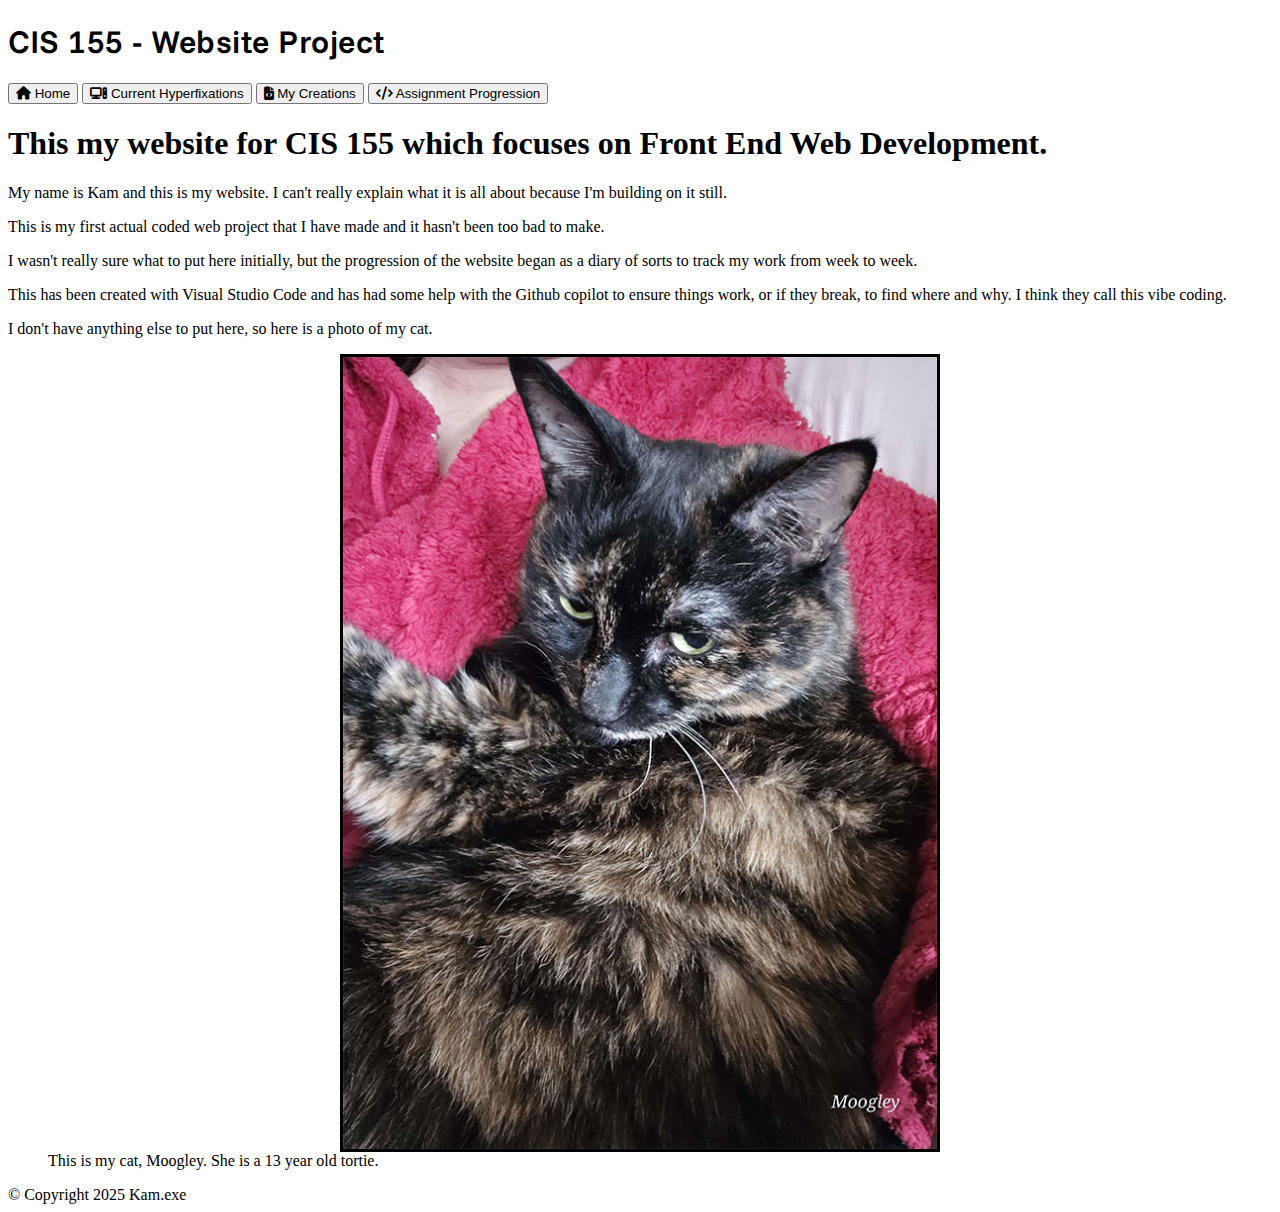
<file: index.html>
<!DOCTYPE html>
<html lang="en">
<head>
  <meta charset="UTF-8">
  <meta name="viewport" content="width=device-width, initial-scale=1.0">
  <title>Webpage Thing</title>
  <link rel="stylesheet" href="web.css">
  <link href="https://fonts.googleapis.com/css2?family=Charm:wght@400;700&display=swap" rel="stylesheet">
  <link rel="stylesheet" href="https://cdnjs.cloudflare.com/ajax/libs/font-awesome/6.5.0/css/all.min.css">
  <style>
@import url('https://fonts.googleapis.com/css2?family=Funnel+Sans:ital,wght@0,300..800;1,300..800&display=swap');
.charm-title {
  font-family: 'Funnel Sans', sans-serif;
  font-weight: 600;
  letter-spacing: 0.5px;
}
.cat-photo {
  max-width: 320px;
  width: 100%;
  height: auto;
  border: 3px solid #000;
  display: block;
  margin: 0 auto;
  box-sizing: border-box;
}

@media (min-width: 480px) {
  .cat-photo {
    max-width: 400px;
  }
}

@media (min-width: 768px) {
  .cat-photo {
    max-width: 500px;
  }
}

@media (min-width: 1024px) {
  .cat-photo {
    max-width: 600px;
  }
}
</style>
</head>
<body class="page-website">

  <h1 class="charm-title">CIS 155 - Website Project
  </h1>


  <div class="tab">
    <button class="tablinks" onclick="openTab(event, 'Home')" id="defaultOpen">
      <i class="fa-solid fa-house"></i> Home
    </button>
    <button class="tablinks" onclick="openTab(event, 'Current Hyperfixations')">
      <i class="fa-solid fa-computer"></i> Current Hyperfixations
    </button>
    <button class="tablinks" onclick="openTab(event, 'My Creations')" >
      <i class="fa-solid fa-file-code"></i> My Creations
    </button>
    <button class="tablinks" onclick="openTab(event, 'Assignment Progression')" id="tab-assignment">
    <i class="fa-solid fa-code"></i> Assignment Progression
    </button>
  </div>

  <div id="Home" class="tabcontent">
  <h1>This my website for CIS 155 which focuses on Front End Web Development.</h1>
  
    <p> My name is Kam and this is my website. I can't really explain what it is all about because I'm building on it still.</p>
    <p> This is my first actual coded web project that I have made and it hasn't been too bad to make.</p>
    <p> I wasn't really sure what to put here initially, but the progression of the website began as a diary of sorts to track my work from week to week.</p>
    <p> This has been created with Visual Studio Code and has had some help with the Github copilot to ensure things work, or if they break, to find where and why. I think they call this vibe coding.</p>
 <p>I don't have anything else to put here, so here is a photo of my cat.</p>
 <figure>
  <img class="cat-photo" src="mooglestares.jpg" alt="This is my cat, Moogley. She is my favourite thing in this world.">
  <figcaption>This is my cat, Moogley. She is a 13 year old tortie.</figcaption>
 </figure>
  </div>
  <div id="Current Hyperfixations" class="tabcontent">
    <header>
      <h2> I was asked what brings me joy. Turns out, it's mostly just various hyperfixations. </h2>
      <p> If you select from the dropdown menu, it'll give you a list of some current ones: </p>
    </header>
     
    <label for="hyperfixation-select">Pick your poison:</label>
    <select id="hyperfixation-select" name="hyperfixations">
      <option value="" disabled selected>Click</option>
      <option value="chase-atlantic">Chase Atlantic</option>
      <option value="love-and-deepspace">Love And Deepspace</option>
      <option value="digital-media">Computers</option>
    </select>

    <div id="chase-atlantic" class="hyperfixation-content" style="display:none;">
      <header> <strong>Chase Atlantic.</strong></header>
      <p>Chase Atlantic is band formed in 2014 in Cairns, Queensland located in Australia. They are made of three members, Mitchel and Clinton Cave and Christian Anthony. They are currently signed to Fearless Records and operate under their own label. In the past they have worked with both Warner Bros. Records and BMG. </p>
      <p>They do not have a specific genre of music however, they are often described as alternative R&B, pop rock, and synth pop.</p>
      <p> I created a table of their discography. They have released seven EPs and four albums. As well as putting songs out as singles that we would see on albums later, which I will not be including.</p>
<p> I've listened to them so much that I can recite the lyrics to most songs from memory and identify them by snippets.</p>


      <h2><strong>Discography:</strong></h2>

<table>
  <tr>
    <th>Albums/EPs</th>
    <th>Year</th>
    <th>Type</th>
    <th>Tracks</th>
  </tr>

  <tr>
    <td>Dalliance</td>
    <td>2014</td>
    <td>EP</td>
    <td>5</td>
  </tr>
  <tr>
    <td>Nostalgia</td>
    <td>2015</td>
    <td>EP</td>
    <td>10</td>
  </tr>
  <tr>
    <td>Paradise</td>
    <td>2016</td>
    <td>EP</td>
    <td>5</td>
  </tr>
  <tr>
    <td>Part One</td>
    <td>2017</td>
    <td>EP</td>
    <td>3</td>
  </tr>
  <tr>
    <td>Part Two</td>
    <td>2017</td>
    <td>EP</td>
    <td>3</td>
  </tr>
  <tr>
    <td>Part Three</td>
    <td>2017</td>
    <td>EP</td>
    <td>3</td>
  </tr>
  <tr>
    <td>Chase Atlantic</td>
    <td>2017</td>
    <td>Album</td>
    <td>14</td>
  </tr>
  <tr>
    <td>Don't Try This</td>
    <td>2019</td>
    <td>EP</td>
    <td>9</td>
  </tr>
  <tr>
    <td>Phases</td>
    <td>2019</td>
    <td>Album</td>
    <td>12</td>
  </tr>
  <tr>
    <td>Beauty In Death</td>
    <td>2021</td>
    <td>Album</td>
    <td>12</td>
  </tr>
  <tr>
    <td>Beauty In Death (Deluxe)</td>
    <td>2022</td>
    <td>Deluxe Album</td>
    <td>18</td>
  </tr>
  <tr>
    <td>Lost In Heaven</td>
    <td>2024</td>
    <td>Album</td>
    <td>13</td>
  </tr>
  <tr>
    <td>Lost In Heaven (High As Hell)</td>
    <td>2025</td>
    <td>Deluxe Album</td>
    <td>17</td>
  </tr>

</table>
    

<p> Here is a verse from one of their songs, it's my favourite verse in the song Warcry which was an additional track added to the deluxe edition of Lost In Heaven. Keep in mind that their music is generally marked as explicit.</p>

<div class="video-wrapper">
  <iframe width="560" height="315" src="https://youtube.com/clip/UgkxJWH08mAieH23bvDzCd0U4DtoqhqctLCD" title="YouTube video player" frameborder="0" allow="accelerometer; autoplay; clipboard-write; encrypted-media; gyroscope; picture-in-picture; web-share" allowfullscreen></iframe></div>
    </div>

    <div id="love-and-deepspace" class="hyperfixation-content" style="display:none;">
      <header><strong>Love And Deepspace</strong></header>
      <p>Love And Deepspace is a single player, Otome (female protagonist dating sim), action, and roleplaying game that was released by the Chinese developer Paper Games which goes under the name “Infold” for the global release version in January of 2024. I have been playing this game for over a year now, however I didn’t start it at the global launch. It was suggested to me by my best friend. It’s a gacha game meaning that we’re basically gambling for virtual prizes exclusively in game rather than in real life.</p>
      <p><strong>Synopsis:</strong></p>
      <p>The game takes place in 2048 where 14 years ago in the fictional town of Linkon City, an incident known as the Chronorift Catastrophe devastated the city and caused many extraterrestrial beings known as Wanderers to wreck havoc. In response in 2037, the city rebuilt and the Hunters Association was established and has protected the city ever since, using special elemental abilities called Evol to defend themselves and the civilians, it is not explained exactly how a person acquired their evol though it can be assumed that a person is born with it. But the consistency of this is difficult to say for sure.</p>
      <p>The character we play as is a newly inaugurated Deepspace Hunter, who hunts Wanderers and is in the highest tier with a special evol called “resonance” Shortly after starting her new position, the heroine's family home is bombed, seemingly killing her adoptive family. Her adoptive grandmother, Josephine, leaves behind secret files revealing that our MC had been part of an illegal human experiment when she was younger, where researchers fused part of an Aether Core to her heart.</p>
      <p>The MC is resolved to find out more about the Aether Core and the experiments. This includes being killed multiple times and reincarnating with no memories of her past lives. Unbeknownst to her, the Aether Core has caused her to reincarnate several times in other timelines, where she had been involved with the current 5 love interests that you pursue in the game.</p>
      <p><strong>Xavier</strong>, a coworker with an unknown age and a light evol from a future timeline that is the basis of many things.</p>
      <p><strong>Zayne</strong>, a cardiac surgeon, primary care physician, and childhood friend with an ice evol that tends to get out of hand.</p>
      <p><strong>Rafayel</strong>, a famous artist that she saved by chance with a fire evol ironically, his past lives are related to Lemuria which is an underwater society.</p>
      <p><strong>Sylus</strong>, who is the leader of a criminal organization called Onychinus in the lawless N109 zone who can manipulate energy making him the most powerful individual thus is considered the ruler of the N109 zone.</p>
      <p>And <strong>Caleb</strong>, her adopted brother/childhood friend, was also part of the illegal human experiment and watched her die over and over again and be reborn with no memory of him.</p>
      <p>He was thought to be killed in the explosion. However, it turns out that he hadn't been, and returns with a new role.</p>
      <p><a href="https://loveanddeepspace.infoldgames.com/en-EN/home#4" target="_blank" rel="noopener noreferrer">Love And Deepspace Website</a></p>
    </div>

    <div id="digital-media" class="hyperfixation-content" style="display:none;">
      <header><strong>Computers and Video Games</strong></header>
 
      <p> Most of my time that isn't spent working or sleeping is generally spent on my PC. </p>
      <p> I've gotten pretty familiar using Adobe Creative Cloud over the past few years and have an interest in digital media.</p>
      <p> I primarily play video games on this PC but it is built to be an all rounder for both working in Adobe while still having the quality to run games smoothly.</p>
      <p> I got my PC custom made about a year ago, I wanted specific parts to be used and I wanted it to look uniform and not have to run a bunch of different software.</p>
  <figure>
    <img src="Rig.jpg" alt="I got my PC custom built because I wanted them to be uniform.">
    <figcaption>I got my PC custom built because I wanted a uniform look using specific specs and parts.</figcaption>
  </figure>
  <figure>
    <img src="Specs.jpg" alt="These are some of the specs for my PC">
    <figcaption>Here are some of the specs for my PC.</figcaption>
  </figure>
  <p> <strong> PC Specs:</strong> </p>
    <p> <strong>CPU:</strong> AMD Ryzen 7 9950x 16-Core Processor (I had this reserved to get day one of the launch through the person who build my PC)
      <br>
      <strong>Motherboard:</strong> MPG X670E CARBON WIFI (I was going to get a x870E but there was very little difference between the two but had a lower cost. I already spent a lot on the PC itself.)
      <br>
      <strong>GPU:</strong> Nvidia RTX 4090 (I originally was going to get a 5090 but it was during the shortage of them and the costs were unreasonalbly high so I went with this instead)
      <br>
      <strong>RAM:</strong> 64GB DDR5
      <br>
      <strong>Storage:</strong> 3TB NVMe SSD 
    </p>

  </div>
  </div>
  
  <div id="My Creations" class="tabcontent">
    <h2>My Creations</h2>
    <header>
      <h1>Now that you've seen my interests, here's what happens when they blend together.</h1>
          <p> I create videos in Adobe Premiere Pro on occasion when I have the brainworm to do so, it'll become a hyperfocus in itself until it's finished. </p>
    </header>

 <p> These are my Love And Deepspace videos:</p>
<p>This is the first Love And Deepspace video I made using Chase Atlantic's song Doubt It, I'm not entirely sure what sparked this brainworm. But it was when I had first started playing the game. I had so many drafts that I made... this was the result.</p>
<p> I uploadaed roughly 6 drafts of the video as I worked on it, I uploaded my first draft on November 20th of 2024 and released the final video on October 5th 2024.</p>

<div class="video-wrapper">
  <iframe width="560" height="315" src="https://www.youtube.com/embed/w109Gw0s1BM" title="YouTube video player" frameborder="0" allow="accelerometer; autoplay; clipboard-write; encrypted-media; gyroscope; picture-in-picture; web-share" allowfullscreen></iframe>
</div>

<p> The second Love And Deepspace video I made was using a song called <a href="https://youtu.be/fLi0EJfi_vg?si=O_GB5zTZDV_gqhgy" target="_blank" rel="noopener noreferrer">Home Sweet Home</a> by the Korean artist G-Dragon, who was the main artist that I enjoyed listening to when I went through my K-pop phase about a decade ago, this was his comeback song.</p>
<p> It came out around the same time that Caleb was added to the game and the song suited him on a lore level and it gave me the idea.</p>
<p> This one I actually only really had to upload one draft of it on Febuary 18th of 2025 with the clips without transitions, and released the final video on Febuary 22nd of 2025.</p>

<div class="video-wrapper">
  <iframe width="560" height="315" src="https://www.youtube.com/embed/jl32aWXTJGo" title="YouTube video player" frameborder="0" allow="accelerometer; autoplay; clipboard-write; encrypted-media; gyroscope; picture-in-picture; web-share" allowfullscreen></iframe>
</div> 
<p> These are good examples of how my hyperfocuses work, I could spend 8 hours in one go getting things frame perfect from video cinematics.</p>
</div> 
  
  
  <div id="Assignment Progression" class="tabcontent">
    <h2>Assignment Progression</h2>
    <header>
      <h1>The progression of my assignments</h1>
      
    </header>

    <div class="grid-2">
      <section>
        <h2>This is the start of my assignments, it's janky.</h2>
        <p> This is a test page. Kind of, it became more like a diary of the progression of this site. </p>
        <p>I tried to log everything I did while I progressed it. I guess it kind of worked. </p>
        <p> Today is <strong>10/4/25</strong></p>
        <p> I am using Visual Studio Code to make these since it's easier to read. Apparently the more spread out an HTML thing is, the larger the file becomes. But at least it's more legible.</p>
        <header> Today is <strong>10/3/25</strong> </header>
        <ul>
            <li> Github took 5 minutes to redeploy my original edits.</li>
            <li> So I'm trying this to see if it'll redeploy</li>
            <li> If you're reading this it means that it decided to work.</li>
            <li> In which case... yippee.</li>
        </ul>
      </section>

      <aside>
        <figure>
          <img src="Suffering.jpg" alt="I'm not actually sure what happened here or why it took so long, I cancelled it and then tried again and I guess it was okay.">
          <figcaption>I'm not actually sure what happened here or why it took so long, I cancelled it and then tried again and I guess it was okay.</figcaption>
        </figure>
    
        <p> This part of Week 3 assignment they wanted me to add an embed link so I used the song I was listening to at the time to link because I couldn't really think of anything else to add.</p>
        <p> The song I had been listening to was Warcry by Chase Atlantic. Released on <strong>October 3rd, 2025</strong>. It had just come out at the time of writing this.</p>
        <p>
            <a href="https://youtu.be/w03hq-Ok1DE" target="_blank" rel="noopener noreferrer" title="Warcry by Chase Atlantic" aria-label="Warcry">
            Open Warcry (Explicit) on YouTube
            </a>
        </p>
      </aside>
    </div>

<p> Today is <strong>10/15/25</strong> And we're starting CSS. And stuff for our final project. So I changed a bunch of things.

        <li> First of all, I made it multi tabbed for the final project work/other assignments with help the VSC copilot. I wanted it to be kind of a diary of sorts this page.</li>
        <li> Then I used that code to make a base layout for the website. It's still pretty mid.</li>
        <li> I actually changed the html file from the original index.html cause I forgot what I had done with it and figured it would just be easier to move it to a tab with the template I had made. </li>
        <li> This failed and broke everything so I had to change it back. But it's fine now.</li>
        <li> Edited some colors, moved the other stuff, deleted the old html. Hopefully github doesn't have a panic attack, turns out it did.</li>
        <li> I added basic things and moved things to this tab and will have to go back and think of what stuff to fill the other ones with.</li>
        <li> I have no idea where I'm supposed to use the stylesheet rather than the web.css file but I guess I'll figure it out at some point or just only use the web.css one.</li>
      </p>
  <p> <strong>10/21/25:</strong> We are unlucky and there was an AWS outage so Canvas was down on Monday 10/20/25 And then right before that, between 10/13/25 and 10/18/25 all of OC was down so we couldn't use Canvas then either. We're almost to midterms, unfortunate.</p>

  <p> <strong>10/23/25:</strong> I've made my fugly website thing kind of, it's hard to make because it physically hurts my eyes to look at. The problem with having multiple pages is that everything is cramped together.
    I also have the memory retention of a goldfish. So I can't actually remember how to do anything. And my HTML file here is getting crowded and it's getting harder to read even like this.
  </p>
  <p> <strong>11/1/25:</strong> I am struggling with balancing everything, between my midterm and work and home life. I was at work all of yesterday and finally have a day off but I have a lot to do. I don't know what I was thinking. </p>
 <p> On Thursday, my mom got scammed by a person impersonating the new pastor at church through email. That was kind of rough cause I was taking my midterm when my mom realized it and she and my dad argued for a long time about it. I WARNED HER that it was suspicious.</p>
 <p> I need a nap.</p>

<p> <strong>11/8/25:</strong> Okay, it's time to start on my final project template, like bare minimum for someone to be able to look at. I don't know what I'd write about, so we're just going to make this however my brain will let me.</p>
<p> <strong>11/9/25:</strong> I made my basic template, I don't know if it's weird if I do my project like this. But I can't really think of anything else since my brain is just full of hyper fixations right now. I think it's just how my brain is coping so I don't have another meltdown.</p>
<p> <strong>11/12/25:</strong> Adding a bit more and fixing the layout of my website before class. I slept most of yesterday and worked Monday so I haven't been able to get everything done.</p>
<p> <strong>11/15/25:</strong> Continuing to work on my final project, but I do have some MEDA terminology homework to do as well. Didn't have the energy to actually do anything after work yesterday so today we will play catch up.</p>
<p> Someone had suggested to me that I use a branch on Github to see my edits and progression before I actually committed them because my code has so much stuff in it now. I don't think I did it right so we're not gonna try that.</p>
<p> <strong>11/17/25</strong> I added images and then had to resize them and made them look a little nicer.</p>
<p> <strong>11/19/25:</strong> I've added some colour and icons to my website, I don't really know what other colours I want to add that won't look wonky. </p>
<p> <strong>11/22/25</strong> Okay, peer review thing. I didn't get any peer reviews so I asked my coworkers for input. I am also currently sick. Terrible timing.</p> 
<p> <strong>11/23/25</strong> I didn't get the peer review all the way done, so I'm working on that. I also decided to add the table in the Love And Deepspace dropdown. Though it might be easier to put it in the Chase Atlantic one, so I might put it there instead. I think I'm having a bronchitis flare up.</p>
<p> But I do work tomorrow so that is going to be unpleasent.</p>
<p> <strong>11/24/25</strong> I added the table to the Chase Atlantic section instead, it made more sense there. I also fixed some of the formatting that was a bit off.</p>
<p> <strong>11/29/25</strong> Okay, so between holiday and working, I am editing some more stuff on my site for the final peer review. I requested the next few days off so I'm able to finish this up to a satisfactory level.</p>
<p> <strong>12/3/25</strong> I've been working on this like every day but not documented anything because nothing really major has happened. I'm doing the finishing touches on the webpage now I guess. It's due tomorrow but I work so I need to finish it today.</p>
<p> I want to play more Arc Raiders, it is currently my videogame hyperfixation.</p>
<p> And I'm signing up for my classes next quarter, I am going to take an Abnormal Psychology class and maybe a Cyber Security intro class.</p>
<p> <strong>12/4/25</strong> Okay, last changes before we submit this as a final, Rose said that she thinks a better photo of Moogley for the front page and Dawn said this title was hard to read so I'm going to change that.</p>
</div>
    <footer>&copy; Copyright 2025 Kam.exe</footer>

  <script>
    function openTab(evt, tabName) {
      
      const tabcontent = document.getElementsByClassName("tabcontent");
      for (let i = 0; i < tabcontent.length; i++) {
        tabcontent[i].style.display = "none";
      }

      
      const tablinks = document.getElementsByClassName("tablinks");
      for (let i = 0; i < tablinks.length; i++) {
        tablinks[i].className = tablinks[i].className.replace(" active", "");
      }

      
      document.getElementById(tabName).style.display = "block";
      evt.currentTarget.className += " active";
    }

    
    document.getElementById("defaultOpen").click();

  
    const hyperfixationSelect = document.getElementById("hyperfixation-select");
    if (hyperfixationSelect) {
      hyperfixationSelect.addEventListener("change", function() {
      
        const contents = document.getElementsByClassName("hyperfixation-content");
        for (let i = 0; i < contents.length; i++) {
          contents[i].style.display = "none";
        }
        
     
        const selectedValue = this.value;
        if (selectedValue) {
          document.getElementById(selectedValue).style.display = "block";
        }
      });
    }
  </script>

</body>
</html>
</file>
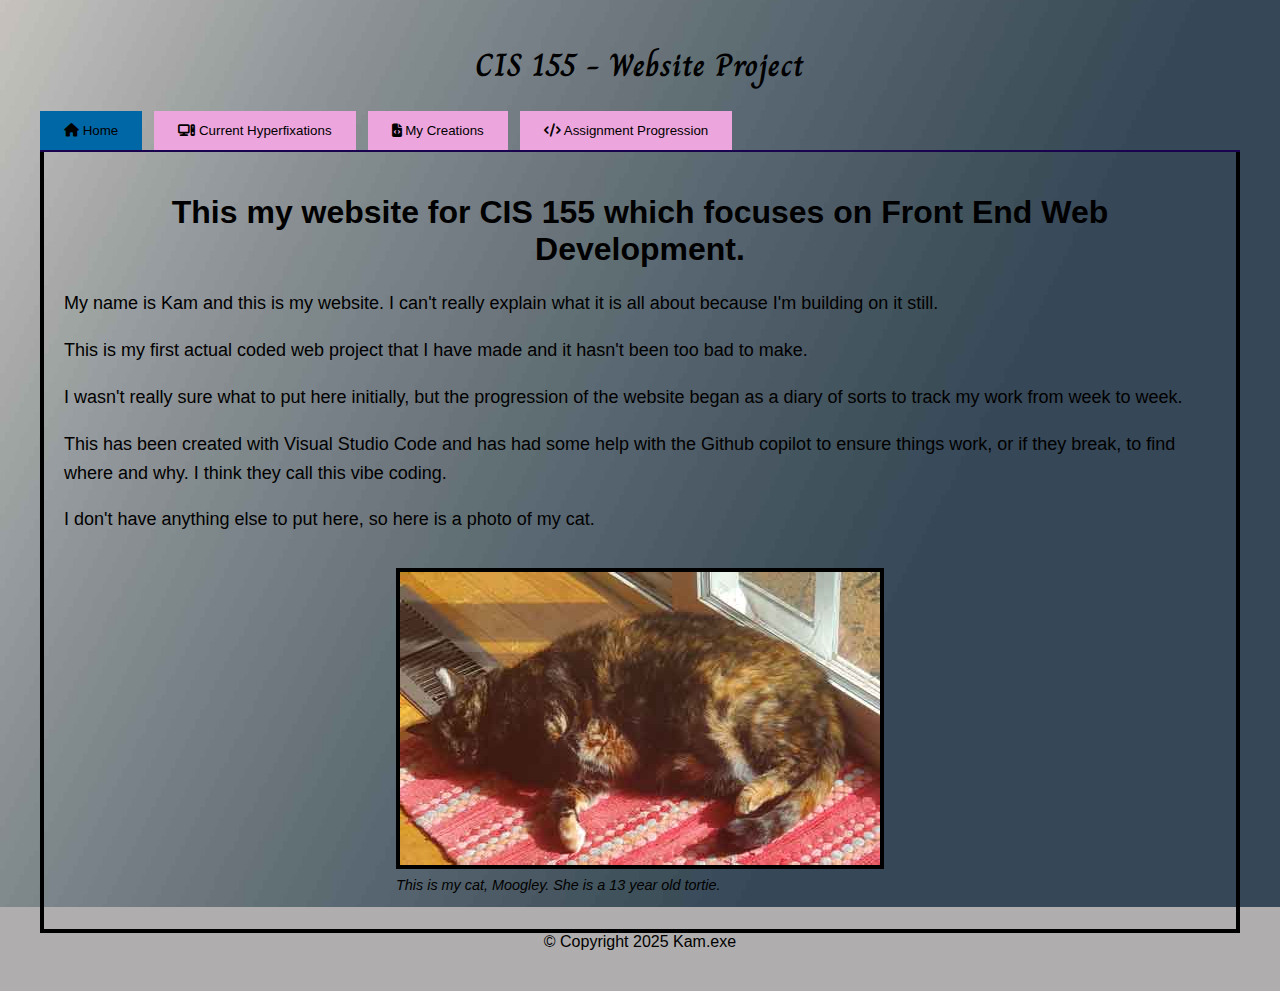
<file: Website Code/index.html>
<!DOCTYPE html>
<html lang="en">
<head>
  <meta charset="UTF-8">
  <meta name="viewport" content="width=device-width, initial-scale=1.0">
  <title>Webpage Thing</title>
  <link rel="stylesheet" href="web.css">
  <link href="https://fonts.googleapis.com/css2?family=Charm:wght@400;700&display=swap" rel="stylesheet">
  <link rel="stylesheet" href="https://cdnjs.cloudflare.com/ajax/libs/font-awesome/6.5.0/css/all.min.css">
  <style>
@import url('https://fonts.googleapis.com/css2?family=Charm:wght@400;700&display=swap');
.charm-title {
  font-family: 'Charm', cursive;
  font-weight: 700;
  letter-spacing: 0.5px;
}
</style>
</head>
<body class="page-website">

  <h1 class="charm-title">CIS 155 - Website Project
  </h1>

  <div class="tab">
    <button class="tablinks" onclick="openTab(event, 'Home')" id="defaultOpen">
      <i class="fa-solid fa-house"></i> Home
    </button>
    <button class="tablinks" onclick="openTab(event, 'Current Hyperfixations')">
      <i class="fa-solid fa-computer"></i> Current Hyperfixations
    </button>
    <button class="tablinks" onclick="openTab(event, 'My Creations')" >
      <i class="fa-solid fa-file-code"></i> My Creations
    </button>
    <button class="tablinks" onclick="openTab(event, 'Assignment Progression')" id="tab-assignment">
    <i class="fa-solid fa-code"></i> Assignment Progression
    </button>
  </div>

  <div id="Home" class="tabcontent">
  <h1>This my website for CIS 155 which focuses on Front End Web Development.</h1>
  
    <p> My name is Kam and this is my website. I can't really explain what it is all about because I'm building on it still.</p>
    <p> This is my first actual coded web project that I have made and it hasn't been too bad to make.</p>
    <p> I wasn't really sure what to put here initially, but the progression of the website began as a diary of sorts to track my work from week to week.</p>
    <p> This has been created with Visual Studio Code and has had some help with the Github copilot to ensure things work, or if they break, to find where and why. I think they call this vibe coding.</p>
 <p>I don't have anything else to put here, so here is a photo of my cat.</p>
 <figure>
  <img src="../Images/Moogley.jpg" alt="This is my cat, Moogley. She is my favourite thing in this world.">
  <figcaption>This is my cat, Moogley. She is a 13 year old tortie.</figcaption>
 </figure>
  </div>
  <div id="Current Hyperfixations" class="tabcontent">
    <header>
      <h2> I was asked what brings me joy. Turns out, it's mostly just various hyperfixations. </h2>
      <p> If you select from the dropdown menu, it'll give you a list of some current ones: </p>
    </header>
     
    <label for="hyperfixation-select">Pick your poison:</label>
    <select id="hyperfixation-select" name="hyperfixations">
      <option value="" disabled selected>Click</option>
      <option value="chase-atlantic">Chase Atlantic</option>
      <option value="love-and-deepspace">Love And Deepspace</option>
      <option value="digital-media">Computers</option>
    </select>

    <div id="chase-atlantic" class="hyperfixation-content" style="display:none;">
      <header> <strong>Chase Atlantic.</strong></header>
      <p>Chase Atlantic is band formed in 2014 in Cairns, Queensland located in Australia. They are comprised of three members, Mitchel and Clinton Caven and Christian Anthony. They are currently signed to Fearless Records and operate under their own label. In the past they have worked with both Warner Bros. Records and BMG. </p>
      <p>They do not have a specific genre of music however, they are often described as alternative R&B, pop rock, and synth pop.</p>
      <p> I created a table of their discography. They have released seven EPs and four albums. As well as putting songs out as singles that we would see on albums later, which I will not be including.</p>

      <h2><strong>Discography:</strong></h2>

<table>
  <tr>
    <th>Albums/EPs</th>
    <th>Year</th>
    <th>Type</th>
    <th>Tracks</th>
  </tr>

  <tr>
    <td>Dalliance</td>
    <td>2014</td>
    <td>EP</td>
    <td>5</td>
  </tr>
  <tr>
    <td>Nostalgia</td>
    <td>2015</td>
    <td>EP</td>
    <td>10</td>
  </tr>
  <tr>
    <td>Paradise</td>
    <td>2016</td>
    <td>EP</td>
    <td>5</td>
  </tr>
  <tr>
    <td>Part One</td>
    <td>2017</td>
    <td>EP</td>
    <td>3</td>
  </tr>
  <tr>
    <td>Part Two</td>
    <td>2017</td>
    <td>EP</td>
    <td>3</td>
  </tr>
  <tr>
    <td>Part Three</td>
    <td>2017</td>
    <td>EP</td>
    <td>3</td>
  </tr>
  <tr>
    <td>Chase Atlantic</td>
    <td>2017</td>
    <td>Album</td>
    <td>14</td>
  </tr>
  <tr>
    <td>Don't Try This</td>
    <td>2019</td>
    <td>EP</td>
    <td>9</td>
  </tr>
  <tr>
    <td>Phases</td>
    <td>2019</td>
    <td>Album</td>
    <td>12</td>
  </tr>
  <tr>
    <td>Beauty In Death</td>
    <td>2021</td>
    <td>Album</td>
    <td>12</td>
  </tr>
  <tr>
    <td>Beauty In Death (Deluxe)</td>
    <td>2022</td>
    <td>Deluxe Album</td>
    <td>18</td>
  </tr>
  <tr>
    <td>Lost In Heaven</td>
    <td>2024</td>
    <td>Album</td>
    <td>13</td>
  </tr>
  <tr>
    <td>Lost In Heaven (High As Hell)</td>
    <td>2025</td>
    <td>Deluxe Album</td>
    <td>17</td>
  </tr>

</table>
    
    </div>

    <div id="love-and-deepspace" class="hyperfixation-content" style="display:none;">
      <header> <strong>Love And Deepspace</strong></header>
      <p> This has been a weird hyperfocus that I've had for about a year now, I can't really explain why I like the game so much. But the lore is insteresting and I could yap about it for hours.</p>
    <p> <a href="https://loveanddeepspace.infoldgames.com/en-EN/home#4" target="_blank" rel="noopener noreferrer">Love And Deepspace Website</a></p>
    </div>

    <div id="digital-media" class="hyperfixation-content" style="display:none;">
      <header><strong>Computers and Video Games</strong></header>
      
      <p> Most of my time that isn't spent working or sleeping is generally spent on my PC. I play video games and occasionally will create things with Adobe.</p>
      <p> I've gotten pretty familiar using Adobe Creative Cloud over the past few years and have an interest in digital media.</p>
      <p> Video games are what I do most on this PC however but I did upgrade it to better run Adobe as I was starting to bluescreen and drop frames with my last one.</p>
      <p> I got my PC custom made about a year ago now and hope it will be futureproofed at least partly for a few years.</p>
  <figure>
    <img src="../Images/Rig.jpg" alt="I got my PC custom built because I wanted them to be uniform.">
    <figcaption>I got my PC custom built because I wanted a uniform look using specific specs and parts.</figcaption>
  </figure>
  <figure>
    <img src="../Images/Specs.jpg" alt="These are some of the specs for my PC">
    <figcaption>Here are some of the specs for my PC.</figcaption>
  </figure>
  <p> <strong> PC Specs:</strong> </p>
    <p> <strong>CPU:</strong> AMD Ryzen 7 9950x 16-Core Processor
      <br>
      <strong>Motherboard:</strong> MPG X670E CARBON WIFI
      <br>
      <strong>GPU:</strong> Nvidia RTX 4090 (I really wanted a 50 series but the 5090 is insane)
      <br>
      <strong>RAM:</strong> 64GB DDR5
      <br>
      <strong>Storage:</strong> 3TB NVMe SSD
    </p>

  </div>
  </div>
  
  <div id="My Creations" class="tabcontent">
    <h2>My Creations</h2>
    <header>
      <h1>Now that you've seen my interests, here's what happens when they blend together.</h1>
          <p> I create videos in Adobe Premiere Pro sometimes when I have a brain worm to do so. It's been interesting to see how my editing skills have evolved over time.</p>
    </header>

 <p> These are my Love And Deepspace videos:</p>
<p>This is the first Love And Deepspace video I made using Chase Atlantic's song Doubt It, the focus of this video is Sylus:
</p>
<div class="video-wrapper">
  <iframe width="560" height="315" src="https://www.youtube.com/embed/w109Gw0s1BM" title="YouTube video player" frameborder="0" allow="accelerometer; autoplay; clipboard-write; encrypted-media; gyroscope; picture-in-picture; web-share" allowfullscreen></iframe>
</div>

<p> This is the second Love and Deepspace video I made, this time it uses Home Sweet Home by G-Dragon, the focus is on Caleb.</p>

<div class="video-wrapper">
  <iframe width="560" height="315" src="https://www.youtube.com/embed/jl32aWXTJGo" title="YouTube video player" frameborder="0" allow="accelerometer; autoplay; clipboard-write; encrypted-media; gyroscope; picture-in-picture; web-share" allowfullscreen></iframe>
</div> 
</div> 
  
  
  <div id="Assignment Progression" class="tabcontent">
    <h2>Assignment Progression</h2>
    <header>
      <h1>The progression of my assignments</h1>
      
    </header>

    <div class="grid-2">
      <section>
        <h2>This is the start of my assignments, it's janky.</h2>
        <p> This is a test page. Kind of, it became more like a diary of the progression of this site. </p>
        <p>I tried to log everything I did while I progressed it. I guess it kind of worked. </p>
        <p> Today is <strong>10/4/25</strong></p>
        <p> I am using Visual Studio Code to make these since it's easier to read. Apparently the more spread out an HTML thing is, the larger the file becomes. But at least it's more legible.</p>
        <header> Today is <strong>10/3/25</strong> </header>
        <ul>
            <li> Github took 5 minutes to redeploy my original edits.</li>
            <li> So I'm trying this to see if it'll redeploy</li>
            <li> If you're reading this it means that it decided to work.</li>
            <li> In which case... yippee.</li>
        </ul>
      </section>

      <aside>
        <figure>
          <img src="../Images/Suffering.jpg" alt="I'm not actually sure what happened here or why it took so long, I cancelled it and then tried again and I guess it was okay.">
          <figcaption>I'm not actually sure what happened here or why it took so long, I cancelled it and then tried again and I guess it was okay.</figcaption>
        </figure>
    
        <p> This part of Week 3 assignment they wanted me to add an embed link so I used the song I was listening to at the time to link because I couldn't really think of anything else to add.</p>
        <p> The song I had been listening to was Warcry by Chase Atlantic. Released on <strong>October 3rd, 2025</strong>. It had just come out at the time of writing this.</p>
        <p>
            <a href="https://youtu.be/w03hq-Ok1DE" target="_blank" rel="noopener noreferrer" title="Warcry by Chase Atlantic" aria-label="Warcry">
            Open Warcry (Explicit) on YouTube
            </a>
        </p>
      </aside>
    </div>

<p> Today is <strong>10/15/25</strong> And we're starting CSS. And stuff for our final project. So I changed a bunch of things.

        <li> First of all, I made it multi tabbed for the final project work/other assignments with help the VSC copilot. I wanted it to be kind of a diary of sorts this page.</li>
        <li> Then I used that code to make a base layout for the website. It's still pretty mid.</li>
        <li> I actually changed the html file from the original index.html cause I forgot what I had done with it and figured it would just be easier to move it to a tab with the template I had made. </li>
        <li> This failed and broke everything so I had to change it back. But it's fine now.</li>
        <li> Edited some colors, moved the other stuff, deleted the old html. Hopefully github doesn't have a panic attack, turns out it did.</li>
        <li> I added basic things and moved things to this tab and will have to go back and think of what stuff to fill the other ones with.</li>
        <li> I have no idea where I'm supposed to use the stylesheet rather than the web.css file but I guess I'll figure it out at some point or just only use the web.css one.</li>
      </p>
  <p> <strong>10/21/25:</strong> We are unlucky and there was an AWS outage so Canvas was down on Monday 10/20/25 And then right before that, between 10/13/25 and 10/18/25 all of OC was down so we couldn't use Canvas then either. We're almost to midterms, unfortunate.</p>

  <p> <strong>10/23/25:</strong> I've made my fugly website thing kind of, it's hard to make because it physically hurts my eyes to look at. The problem with having multiple pages is that everything is cramped together.
    I also have the memory retention of a goldfish. So I can't actually remember how to do anything. And my HTML file here is getting crowded and it's getting harder to read even like this.
  </p>
  <p> <strong>11/1/25:</strong> I am struggling with balancing everything, between my midterm and work and home life. I was at work all of yesterday and finally have a day off but I have a lot to do. I don't know what I was thinking. </p>
 <p> On Thursday, my mom got scammed by a person impersonating the new pastor at church through email. That was kind of rough cause I was taking my midterm when my mom realized it and she and my dad argued for a long time about it. I WARNED HER that it was suspicious.</p>
 <p> I need a nap.</p>

<p> <strong>11/8/25:</strong> Okay, it's time to start on my final project template, like bare minimum for someone to be able to look at. I don't know what I'd write about, so we're just going to make this however my brain will let me.</p>
<p> <strong>11/9/25:</strong> I made my basic template, I don't know if it's weird if I do my project like this. But I can't really think of anything else since my brain is just full of hyper fixations right now. I think it's just how my brain is coping so I don't have another meltdown.</p>
<p> <strong>11/12/25:</strong> Adding a bit more and fixing the layout of my website before class. I slept most of yesterday and worked Monday so I haven't been able to get everything done.</p>
<p> <strong>11/15/25:</strong> Continuing to work on my final project, but I do have some MEDA terminology homework to do as well. Didn't have the energy to actually do anything after work yesterday so today we will play catch up.</p>
<p> Someone had suggested to me that I use a branch on Github to see my edits and progression before I actually committed them because my code has so much stuff in it now. I don't think I did it right so we're not gonna try that.</p>
<p> <strong>11/17/25</strong> I added images and then had to resize them and made them look a little nicer.</p>
<p> <strong>11/19/25:</strong> I've added some colour and icons to my website, I don't really know what other colours I want to add that won't look wonky. </p>
<p> <strong>11/22/25</strong> Okay, peer review thing. I didn't get any peer reviews so I asked my coworkers for input. I am also currently sick. Terrible timing.</p> 
<p> <strong>11/23/25</strong> I didn't get the peer review all the way done, so I'm working on that. I also decided to add the table in the Love And Deepspace dropdown. Though it might be easier to put it in the Chase Atlantic one, so I might put it there instead. I think I'm having a bronchitis flare up.</p>
<p> But I do work tomorrow so that is going to be unpleasent.</p>
<p> <strong>11/24/25</strong> I added the table to the Chase Atlantic section instead, it made more sense there. I also fixed some of the formatting that was a bit off.</p>
<p> <strong>11/29/25</strong> Okay, so between holiday and working, I am editing some more stuff on my site for the final peer review. I requested the next few days off so I'm able to finish this up to a satisfactory level.</p>

</div>
    <footer>&copy; Copyright 2025 Kam.exe</footer>

  <script>
    function openTab(evt, tabName) {
      
      const tabcontent = document.getElementsByClassName("tabcontent");
      for (let i = 0; i < tabcontent.length; i++) {
        tabcontent[i].style.display = "none";
      }

      
      const tablinks = document.getElementsByClassName("tablinks");
      for (let i = 0; i < tablinks.length; i++) {
        tablinks[i].className = tablinks[i].className.replace(" active", "");
      }

      
      document.getElementById(tabName).style.display = "block";
      evt.currentTarget.className += " active";
    }

    
    document.getElementById("defaultOpen").click();

  
    const hyperfixationSelect = document.getElementById("hyperfixation-select");
    if (hyperfixationSelect) {
      hyperfixationSelect.addEventListener("change", function() {
      
        const contents = document.getElementsByClassName("hyperfixation-content");
        for (let i = 0; i < contents.length; i++) {
          contents[i].style.display = "none";
        }
        
     
        const selectedValue = this.value;
        if (selectedValue) {
          document.getElementById(selectedValue).style.display = "block";
        }
      });
    }
  </script>

</body>
</html>
</file>
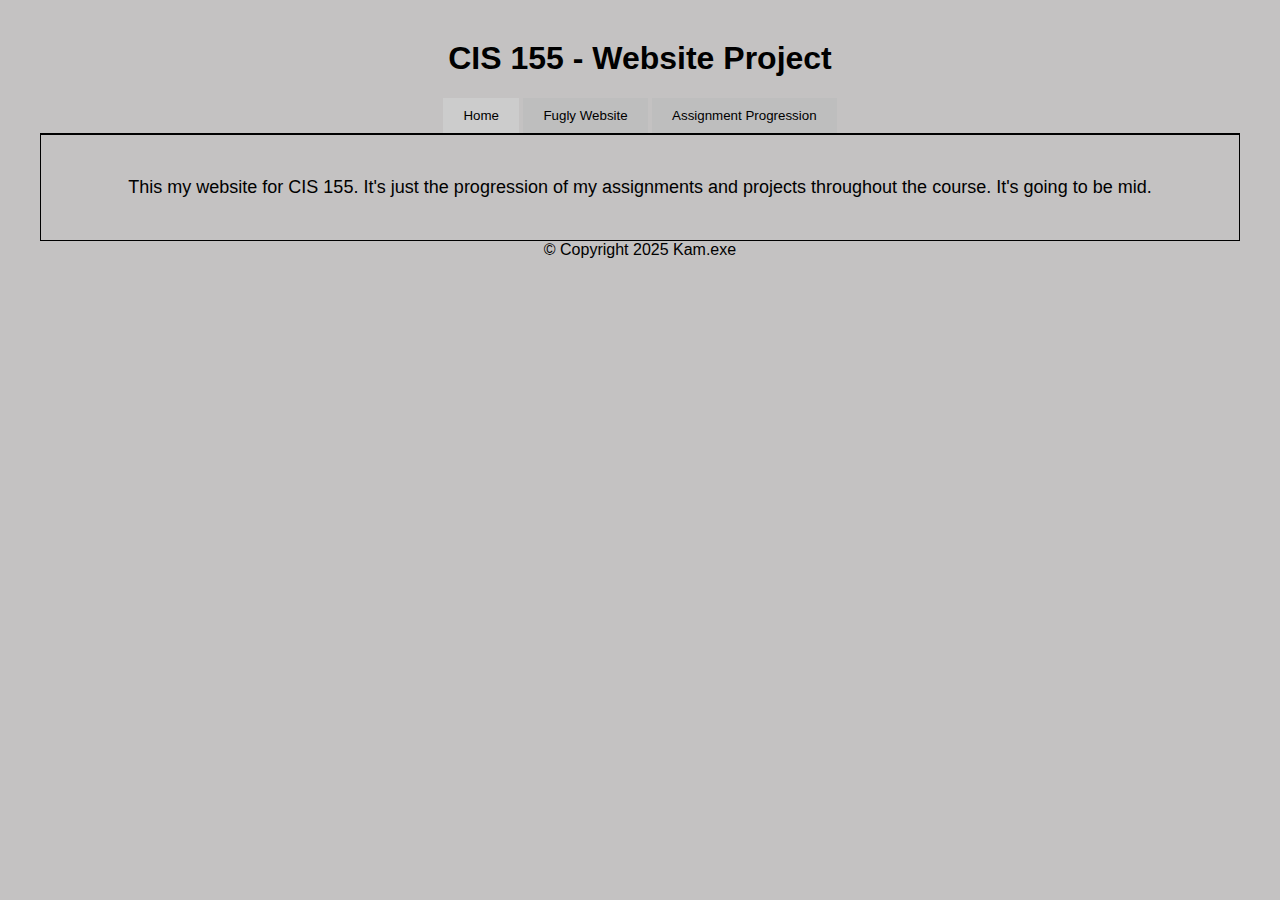
<file: Local Repo For Website/Webdev/index.html>
<!DOCTYPE html>
<html lang="en">
<head>
  <meta charset="UTF-8">
  <meta name="viewport" content="width=device-width, initial-scale=1.0">
  <title>Webpage Thing</title>
  <link rel="stylesheet" href="web.css">
</head>
<body class="page-website">

  <h1>CIS 155 - Website Project
  </h1>

  <div class="tab">
    <button class="tablinks" onclick="openTab(event, 'Home')" id="defaultOpen">Home</button>
    <button class="tablinks" onclick="openTab(event, 'Fugly Webpage')">Fugly Website</button>
    <button class="tablinks" onclick="openTab(event, 'Assignment Progression')">Assignment Progression</button>
  </div>

  <div id="Home" class="tabcontent">
    <p>This my website for CIS 155. It's just the progression of my assignments and projects throughout the course. It's going to be mid.</p>
   
  </div>

  <div id="Fugly Webpage" class="tabcontent">
    <!-- Inserted from fugly-website/src/index.html at original line ~31 of this file -->
    <header>
      <h2>Fugly Webpage</h2>
    </header>
    <main class="two-col-text">
      <h2>Everything I make is pretty fugly, tbf. <br>
        So letsee how bad I can make this.<br></h2>

    </main>
    <aside>
      <h2>I don't actually know what to put here. But these colours are something. I've used hexcode for them cause that works as long as you make it all lowercase. <br>

        I think my biggest issue here is that I know what I want to do and how to do it, I just don't know where it goes exactly cause I'm dumb. And tired.
      </h2>
    </aside>
    <footer>
      <h2>I have made my eyes hurt doing this. I have to do this in portions cause I'm actively giving myself a headache.</h2>
    </footer>
  </div>

  
  
  
  
  <div id="Assignment Progression" class="tabcontent">
    <h2>Assignment Progression</h2>
    <header>
      <h1>The progression of my assignments</h1>
    </header>
    <main>
      <h2>This is the start of my assignments, it's janky.</h2>
      <p> This is a test page. Kind of, it became more like a diary of the progression of this site. </p>
      <p>I tried to log everything I did while I progressed it. I guess it kind of worked. </p>
      <p> Today is 10/4/25</p>
      <p> I am using Visual Studio Code to make these since it's easier to read. Apparently the more spread out an HTML thing is, the larger the file becomes. But at least it's more legible.</p>
      <header> Today is 10/3/25 </header>
      <ul>
          <li> Github took 5 minutes to redeploy my original edits.</li>
          <li> So I'm trying this to see if it'll redeploy</li>
          <li> If you're reading this it means that it decided to work.</li>
          <li> In which case... yippee.</li>
      </ul>
  
      <img src="Suffering.jpg" alt="I'm not actually sure what happened here or why it took so long, I cancelled it and then tried again and I guess it was okay.">
  
      <p> This part of Week 3 assignment they wanted me to add an embed link so I used the song I was listening to at the time to link because I couldn't really think of anything else to add.</p>
      <p> The song I had been listening to was Warcry by Chase Atlantic. Released on October 3rd, 2025. It had just come out at the time of writing this.</p>
      <p>
          <a href="https://youtu.be/w03hq-Ok1DE" target="_blank" rel="noopener noreferrer" title="Warcry by Chase Atlantic" aria-label="Warcry">
          Open Warcry (Explicit) on YouTube
          </a>
      </p>
    </main>

<p> Today is 10/15/25 And we're starting CSS. And stuff for our final project. So I changed a bunch of things.

        <li> First of all, I made it multi tabbed for the final project work/other assignments with help the VSC copilot. I wanted it to be kind of a diary of sorts this page.</li>
        <li> Then I used that code to make a base layout for the website. It's still pretty mid.</li>
        <li> I actually changed the html file from the original index.html cause I forgot what I had done with it and figured it would just be easier to move it to a tab with the template I had made. </li>
        <li> This failed and broke everything so I had to change it back. But it's fine now.</li>
        <li> Edited some colors, moved the other stuff, deleted the old html. Hopefully github doesn't have a panic attack, turns out it did.</li>
        <li> I added basic things and moved things to this tab and will have to go back and think of what stuff to fill the other ones with.</li>
        <li> I have no idea where I'm supposed to use the stylesheet rather than the web.css file but I guess I'll figure it out at some point or just only use the web.css one.</li>
      </p>
  <p> 10/21/25: We are unlucky and there was an AWS outage so Canvas was down on Monday 10/20/25. And then right before that, between 10/13/25 and 10/18/25 all of OC was down so we couldn't use Canvas then either. We're almost to midterms, unfortunate.</p>

  <p> 10/23/25: I've made my fugly website thing kind of, it's hard to make because it physically hurts my eyes to look at. The problem with having multiple pages is that everything is cramped together.
    I also have the memory retention of a goldfish. So I can't actually remember how to do anything. And my HTML file here is getting crowded and it's getting harder to read even like this.
  </p>
 
 </div>
 
    <footer>&copy; Copyright 2025 Kam.exe</footer>

  <script>
    function openTab(evt, tabName) {
      
      const tabcontent = document.getElementsByClassName("tabcontent");
      for (let i = 0; i < tabcontent.length; i++) {
        tabcontent[i].style.display = "none";
      }

      
      const tablinks = document.getElementsByClassName("tablinks");
      for (let i = 0; i < tablinks.length; i++) {
        tablinks[i].className = tablinks[i].className.replace(" active", "");
      }

      
      document.getElementById(tabName).style.display = "block";
      evt.currentTarget.className += " active";
    }

    
    document.getElementById("defaultOpen").click();
  </script>

</body>
</html>
</file>
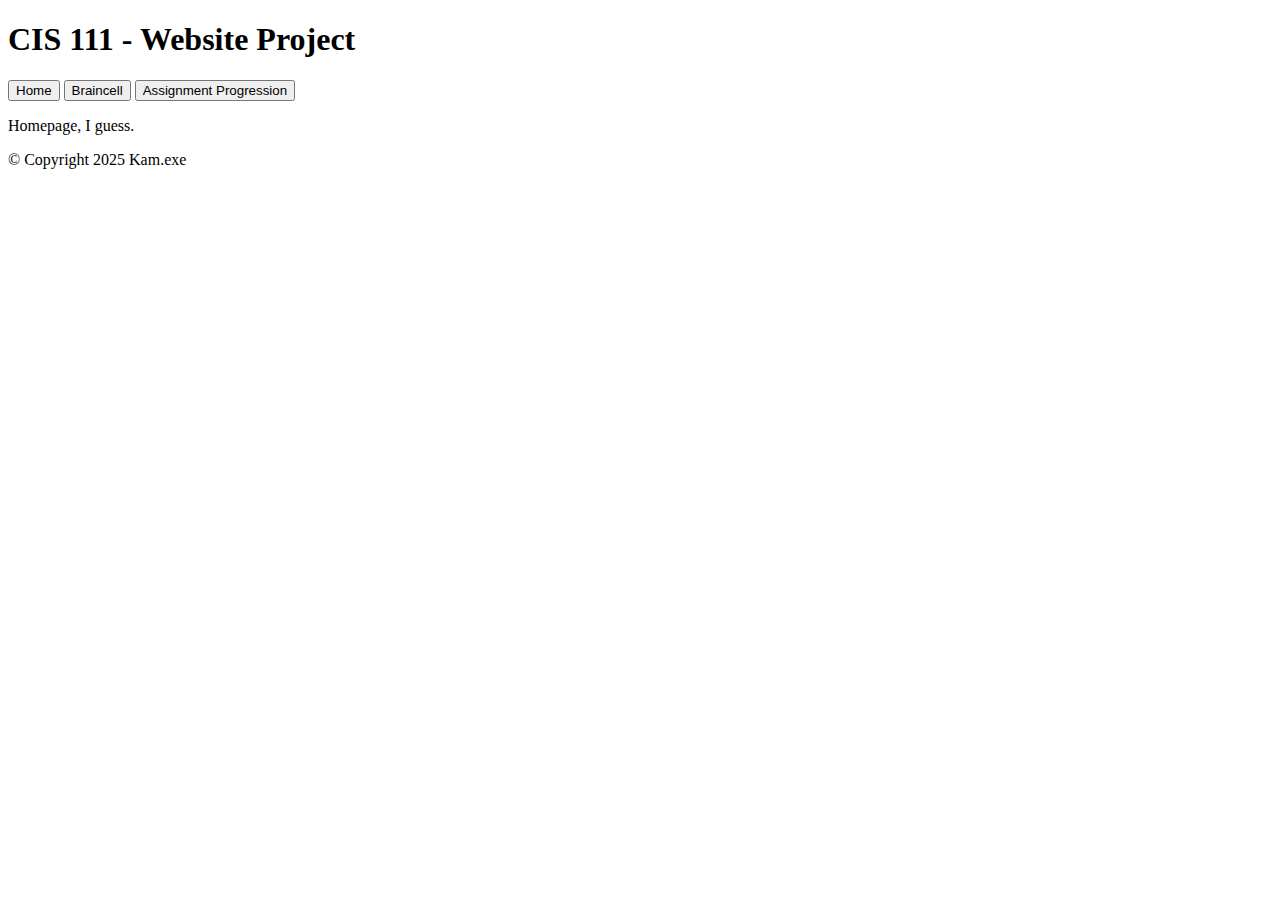
<file: Website.html>
<!DOCTYPE html>
<html lang="en">
<head>
  <meta charset="UTF-8">
  <meta name="viewport" content="width=device-width, initial-scale=1.0">
  <title>Webpage Thing</title>
  <link rel="stylesheet" href="web.css">
</head>
<body class="page-website">

  <h1>CIS 111 - Website Project
  </h1>

  <div class="tab">
    <button class="tablinks" onclick="openTab(event, 'Home')" id="defaultOpen">Home</button>
    <button class="tablinks" onclick="openTab(event, 'Braincell')">Braincell</button>
    <button class="tablinks" onclick="openTab(event, 'Assignment Progression')">Assignment Progression</button>
  </div>

  <div id="Home" class="tabcontent">
    <p>Homepage, I guess.</p>
   
  </div>

  <div id="Braincell" class="tabcontent">
    <h2>Braincell</h2>
    <p>Literally, my one braincell.</p>
  </div>

  <div id="Assignment Progression" class="tabcontent">
    <h2>Assignment Progression</h2>
    <header>
      <h1>The progression of my assignments</h1>
    </header>
    <main>
      <h2>This is the start of my assignments, it's janky.</h2>
      <p> This is a test page. Kind of, it became more like a diary of the progression of this site. </p>
      <p>I tried to log everything I did while I progressed it. I guess it kind of worked. </p>
      <p> Today is 10/4/25</p>
      <p> I am using Visual Studio Code to make these since it's easier to read. Apparently the more spread out an HTML thing is, the larger the file becomes. But at least it's more legible.</p>
      <header> Today is 10/3/25 </header>
      <ul>
          <li> Github took 5 minutes to redeploy my original edits.</li>
          <li> So I'm trying this to see if it'll redeploy</li>
          <li> If you're reading this it means that it decided to work.</li>
          <li> In which case... yippee.</li>
      </ul>
  
      <img src="Suffering.jpg" alt="I'm not actually sure what happened here or why it took so long, I cancelled it and then tried again and I guess it was okay.">
  
      <p> This part of Week 3 assignment they wanted me to add an embed link so I used the song I was listening to at the time to link because I couldn't really think of anything else to add..</p>
      <p> The song I had been listening to was Warcry by Chase Atlantic. Released on October 3rd, 2025. It had just come out at the time of writing this.</p>
      <p>
          <a href="https://youtu.be/w03hq-Ok1DE" target="_blank" rel="noopener noreferrer" title="Warcry by Chase Atlantic" aria-label="Warcry">
          Open Warcry (Explicit) on YouTube
          </a>
      </p>
    </main>

<p> Today is 10/15/25 And we're starting CSS. And stuff for our final project. So I changed a bunch of things.
    <ul>
        <li> First of all, I made it multi tabbed for the final project work with help of AI.</li>
        <li> Then I used that code to make a base layout for the website. It's still pretty mid.</li>
        <li> I actually changed the html file from the original index.html cause I forgot what I had done with it and figured it would just be easier to move it to a tab with the template I had made.</li>
        <li> Edited some colors, moved the other stuff, deleted the old html. Hopefully github doesn't have a panic attack.</li>
        <li> I added basic things and moved things to this tab and will have to go back and think of what stuff to fill the other ones with.</li>
        <li> I have no idea where I'm supposed to use the stylesheet rather than the web.css file but I guess I'll figure it out.</li>
        <li> I'm kind of trying to get everything done since I have work Thursday and Friday. And I won't be in class either days next week cause Justin scheduled me to work both those days. LOL.</li>
        <li> I'm kind of stressing out between working and my assignments for both my classes. Everything is getting busier and I am stressed.</li>
    </ul>
</p>

  </div>

  <footer>&copy; Copyright 2025 Kam.exe</footer>

  <script>
    function openTab(evt, tabName) {
    
      const tabcontent = document.getElementsByClassName("tabcontent");
      for (let i = 0; i < tabcontent.length; i++) {
        tabcontent[i].style.display = "none";
      }

 
      const tablinks = document.getElementsByClassName("tablinks");
      for (let i = 0; i < tablinks.length; i++) {
        tablinks[i].className = tablinks[i].className.replace(" active", "");
      }


      document.getElementById(tabName).style.display = "block";
      evt.currentTarget.className += " active";
    }


    document.getElementById("defaultOpen").click();
  </script>

</body>
</html>
</file>
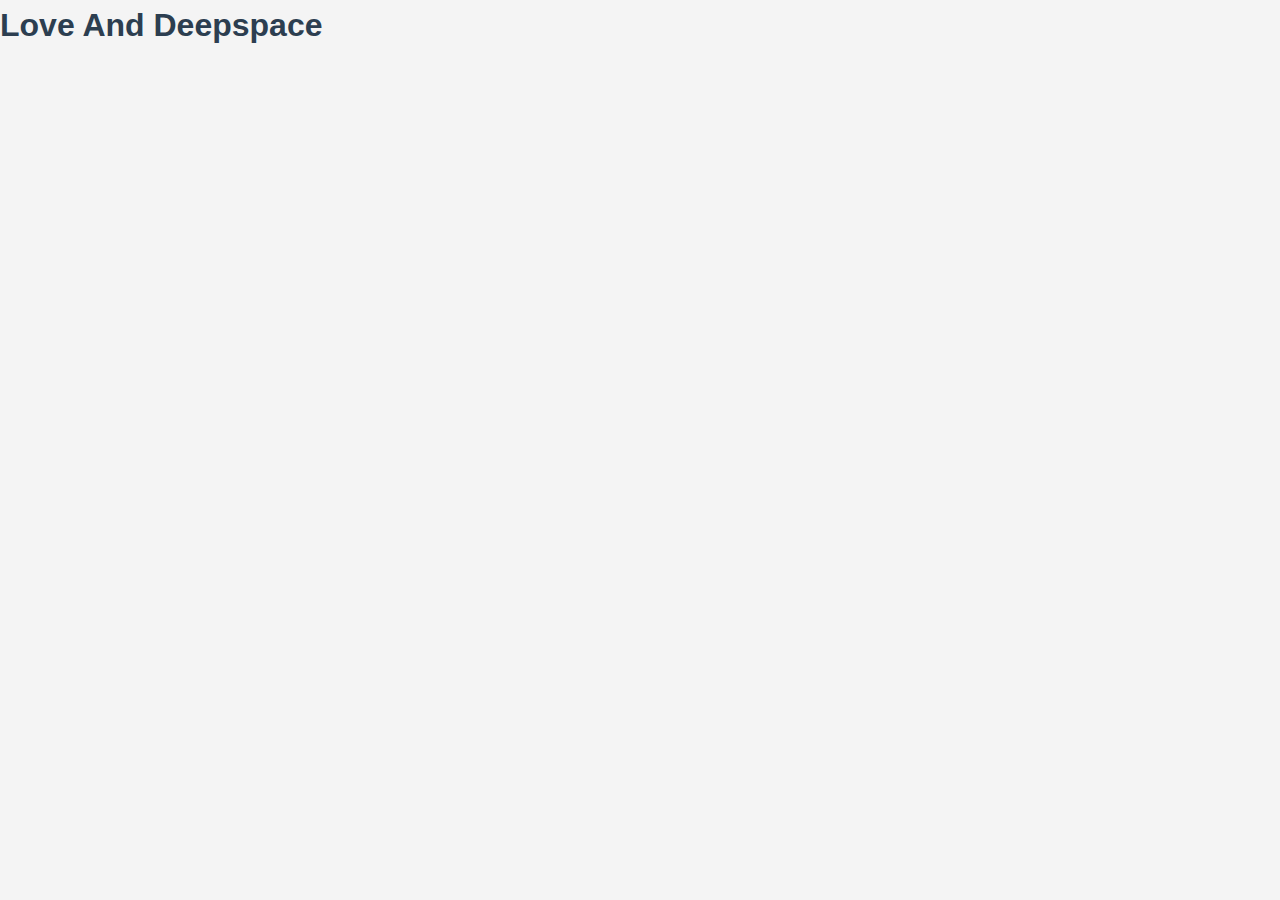
<file: Test Page/Testpage.html>
<!DOCTYPE html>
<html lang="en">
<head>
  <meta charset="UTF-8">
  <meta name="viewport" content="width=device-width, initial-scale=1.0">
  <title>Test Page</title>
  <link rel="stylesheet" href="Test.css">
</head>
<body>
  <!-- Hopefully this works as a test page since I'm running out of space on my main page. -->
  <h1><strong>Love And Deepspace</strong></h1>
</body>
</html>
</file>
<file: web.css>

</file>
<file: Website Code/web.css>
*, *::before, *::after {
  box-sizing: border-box;
}

body {
  text-align: center;
  color: #000;
  overflow-wrap: anywhere;
}


ul, ol {
  text-align: left;
  display: inline-block; 
  margin-left: 0;
  padding-left: 1.2rem; 
}

li {
  text-align: left;
}

p {
  font: normal 18px/1.6 "Helvetica", Arial, sans-serif;
  color: #000;
  text-align: left;
}


.id {
  margin-bottom: 15px;
}

#class {
  line-height: 1.1;
  font-family: "Roboto Slab", serif;
  font-weight: 300;
}

#img {
  border: none;
}

.org {
  color: #54ba6a;
  text-decoration: underline;
}

a {
  color: #005fcc; 
}

a:visited {
  color: #4b0082; 
}

a:hover,
a:focus {
  color: #e985e7; 
  text-decoration: underline;
}


h1, h2, h3, h4, h5, h6 {
  font-weight: 700;
  color: #000;
}


.page-website {
  font-family: Arial, sans-serif;

  margin: clamp(12px, 4vw, 40px);
  background: url('../Images/Greydiant.jpg') center/cover no-repeat fixed;
  background-color: #afadad;
}


.tab {

  display: flex;
  flex-wrap: wrap;
  gap: 12px;
  border-bottom: 2px solid #1a034e;
}

.tab button {
  background-color: #eda6dd;
  border: none;
  outline: none;
  cursor: pointer;
  padding: 12px 24px;
  transition: 0.3s;
  flex: 0 1 auto; 
}

.tab button:hover {
  background-color: #acdeff;
}

.tab button.active {
  background-color: #0067a6;
}



.tabcontent {
  display: none;

  padding: clamp(12px, 3vw, 20px);
  border: 4px solid #000000;
  border-top: none;
  max-width: 100%;
}

/* Make media responsive */
img, video {
  max-width: 100%;
  height: auto;
  display: block;
}


figure {
  margin: 1rem 0;
  display: inline-block;
}

figure img {
  border: 4px solid #000;
  display: block;
}

figcaption {
  margin-top: 0.5rem;
  font-size: 0.9em;
  color: #000000;
  font-style: italic;
  text-align: left;
}

iframe {
  max-width: 100%;
}

/* Responsive video embeds */
.video-wrapper {
  max-width: 800px;
  margin: 1rem auto;
}
.video-wrapper iframe {
  width: 100%;
  aspect-ratio: 16 / 9;
  height: auto;
  display: block;
  border: 0;
}

/*fluid*/
@media (max-width: 600px) {
  .tab button {
    padding: 8px 12px;
  }
}


/* Current Hyperfixations tab: white text styling */
[id="Current Hyperfixations"] {
  /* Keep content readable edge-to-edge */
  min-height: 50vh;
}

[id="Current Hyperfixations"] h1,
[id="Current Hyperfixations"] h2,
[id="Current Hyperfixations"] h3,
[id="Current Hyperfixations"] h4,
[id="Current Hyperfixations"] h5,
[id="Current Hyperfixations"] h6,
[id="Current Hyperfixations"] p,
[id="Current Hyperfixations"] li,
[id="Current Hyperfixations"] header,
[id="Current Hyperfixations"] label,
[id="Current Hyperfixations"] a {
  color: #000000;
}

[id="Current Hyperfixations"] select {
  padding: 8px 12px;
  font-size: 16px;
  border: 5px solid #000000;
  background-color: rgba(170, 167, 167, 0.359);
  color: #000000;
  cursor: pointer;
  border-radius: 4px;
  margin: 10px 0;
}

[id="Current Hyperfixations"] select option {
  background-color: #959191;
  color: #000000;
}

[id="Current Hyperfixations"] .hyperfixation-content {
  margin-top: 20px;
  padding: 15px;
  background-color: rgba(255, 255, 255, 0.1);
  border-radius: 4px;
}

[id="chase-atlantic"] {
  background: url('../Images/Empty.jpg') center/cover no-repeat;
  background-color: rgba(255, 255, 255, 0.1);
}

[id="chase-atlantic"] header,
[id="chase-atlantic"] p {
  background-color: rgba(191, 191, 191, 0.85);
  padding: 8px 12px;
  border-radius: 4px;
  display: inline-block;
  width: auto;
}

[id="chase-atlantic"] header {
  display: block;
  text-align: center;
  font-weight: bold;
  width: 100%;
}

[id="Current Hyperfixations"] a:hover,
[id="Current Hyperfixations"] a:focus {
  color: #4982c8;
  text-decoration: underline;
}

/* Two-column grid layout */
.grid-2 {
  display: grid;
  grid-template-columns: minmax(0, 2fr) minmax(0, 1fr);
  gap: clamp(12px, 2.5vw, 24px);
}
@media (max-width: 800px) {
  .grid-2 { grid-template-columns: 1fr; }
}


/* Table Styling */
table {
  border-collapse: collapse;
  width: 100%;
  max-width: 800px;
  margin: auto;
}

th,
td {
  border: 1px solid #7b7878;
  padding: 10px;
  text-align: center;
}

th {
  background-color: #646464;
  color: #fff;
}

td:nth-child(even) {
  background-color: #949494;
}

td:nth-child(odd) {
  background-color: #bbbbbb;
}
</file>
<file: Local Repo For Website/Webdev/web.css>
body {
  text-align: center;
  color: #000;
}


ul, ol {
  text-align: left;
  display: inline-block; 
  margin-left: 0;
  padding-left: 1.2rem; 
}

li {
  text-align: left;
}

p {
  font: normal 18px/1.6 "Helvetica", Arial, sans-serif;
  color: #000;
}


.id {
  margin-bottom: 15px;
}

#class {
  line-height: 1.1;
  font-family: "Roboto Slab", serif;
  font-weight: 300;
}

#img {
  border: none;
}

.org {
  color: #54ba6a;
  text-decoration: underline;
}

a {
  color: #005fcc; 
}

a:visited {
  color: #4b0082; 
}

a:hover,
a:focus {
  color: #003a80; 
  text-decoration: underline;
}


h1, h2, h3, h4, h5, h6 {
  font-weight: 700;
  color: #000;
}


.page-website {
  font-family: Arial, sans-serif;
  margin: 40px;
  background: #c4c2c2;
}


.tab {
  overflow: hidden;
  border-bottom: 2px solid #000000;
}

.tab button {
  background-color: #bebebe;
  border: none;
  outline: none;
  cursor: pointer;
  padding: 10px 20px;
  transition: 0.3s;
}

.tab button:hover {
  background-color: #73ccff;
}

.tab button.active {
  background-color: #ccc;
}

.tabcontent {
  display: none;
  padding: 20px;
  border: 1px solid #000000;
  border-top: none;
}

[id="Fugly Webpage"] * {
  margin: 0;
  padding: 0;
}
[id="Fugly Webpage"] {
  width: 80%;
  background-color: #ff00cc;
  margin: 25px auto;

  border-top: 15px solid lime;
  border-right: 15px dashed cyan;
  border-bottom: 15px double yellow;
  border-left: 15px groove magenta;

  outline: 6px dotted chartreuse;
  box-shadow: 0 0 0 8px hotpink inset, 0 0 8px 2px lime;
  animation: fuglyBorderPulse 6s linear infinite;
}
[id="Fugly Webpage"] header {
  background-color: #ffa500;
 
  border-bottom: 12px double #ffff00;
  outline: 4px dashed red;
}
[id="Fugly Webpage"] h2 {
  padding: 1em;
}
[id="Fugly Webpage"] main {
  height: auto; 
  width: 100%;
  float: left;
  border-right: 2px solid #00ff00;
  background-color: orange;

  border-left: 6px dotted #0000ff;
  outline: 3px solid #ff69b4;
}
[id="Fugly Webpage"] aside {
  width: 25%;
  height: 600px;
  float: right;
  border: 5px groove #ff0000;
  border-left: 10px dashed #000000;
  background-color: #00ff7a;
  outline: 4px double #00ffff;
}
[id="Fugly Webpage"] footer {
  clear: both;
 
  border-top: 14px dotted fuchsia;
  border-right: 10px solid #ff8c00;
  border-left: 8px dashed #9400d3;
  background-color: #808000;
  outline: 4px groove #7fff00;
}
</file>
<file: Test Page/Test.css>
/* Reset and base styles */
* {
    margin: 0;
    padding: 0;
    box-sizing: border-box;
}

body {
    font-family: Arial, sans-serif;
    line-height: 1.6;
    color: #333;
    background-color: #f4f4f4;
}

/* Header */
header {
    background-color: #2c3e50;
    color: white;
    padding: 1rem 0;
    position: sticky;
    top: 0;
    z-index: 100;
}

nav {
    max-width: 1200px;
    margin: 0 auto;
    padding: 0 2rem;
    display: flex;
    justify-content: space-between;
    align-items: center;
}

.logo {
    font-size: 1.5rem;
    font-weight: bold;
}

nav ul {
    list-style: none;
    display: flex;
    gap: 2rem;
}

nav a {
    color: white;
    text-decoration: none;
    transition: color 0.3s;
}

nav a:hover {
    color: #3498db;
}

/* Main content */
main {
    max-width: 1200px;
    margin: 2rem auto;
    padding: 0 2rem;
    background-color: white;
    border-radius: 8px;
    box-shadow: 0 2px 10px rgba(0,0,0,0.1);
}

.container {
    padding: 2rem;
}

h1, h2, h3 {
    margin-bottom: 1rem;
    color: #2c3e50;
}

p {
    margin-bottom: 1rem;
}

/* Footer */
footer {
    background-color: #34495e;
    color: white;
    text-align: center;
    padding: 2rem;
    margin-top: 3rem;
}

/* Responsive design */
@media (max-width: 768px) {
    nav {
        flex-direction: column;
        gap: 1rem;
    }
    
    nav ul {
        gap: 1rem;
    }
    
    main {
        margin: 1rem;
    }
    
    .container {
        padding: 1rem;
    }
}
</file>
